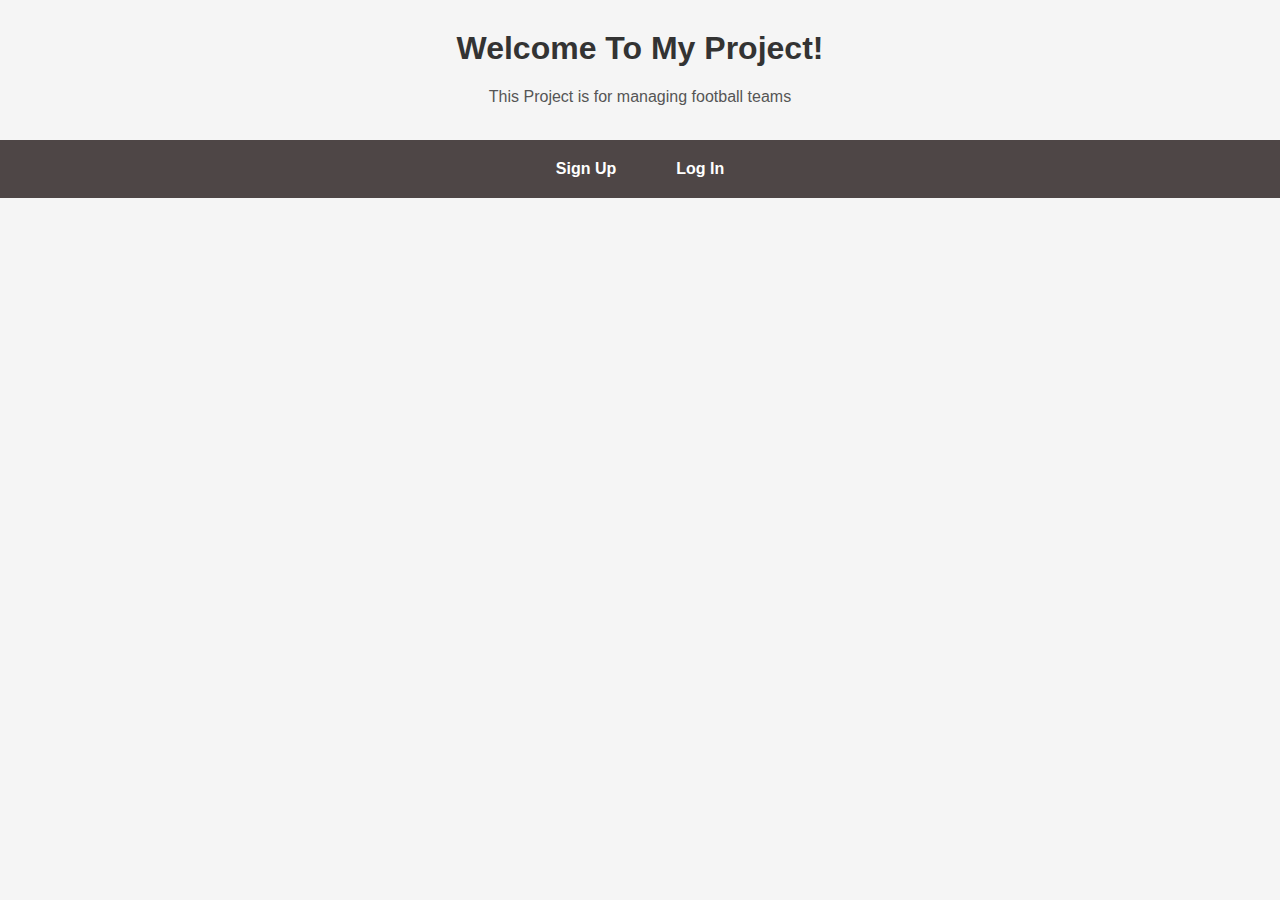
<file: index.html>
<!DOCTYPE html>
<html lang="en">
<head>
    <meta charset="UTF-8">
    <meta http-equiv="X-UA-Compatible" content="IE=edge">
    <meta name="viewport" content="width=device-width, initial-scale=1.0">
    <link rel="stylesheet" href="wlcome.css">
    <title>Yousef Injass</title>
</head>
<body>
    <h1>Welcome To My Project!</h1>
    <p>This Project is for managing football teams</p>
    <br>

    <nav>
        <ul>
            <li>
                <a href="ragister.php">Sign Up</a>
            </li> 
            <br>
            <li>
                <a href="login.php">Log In</a>
            </li>
        </ul>
    </nav>

</body>
</html>
</file>
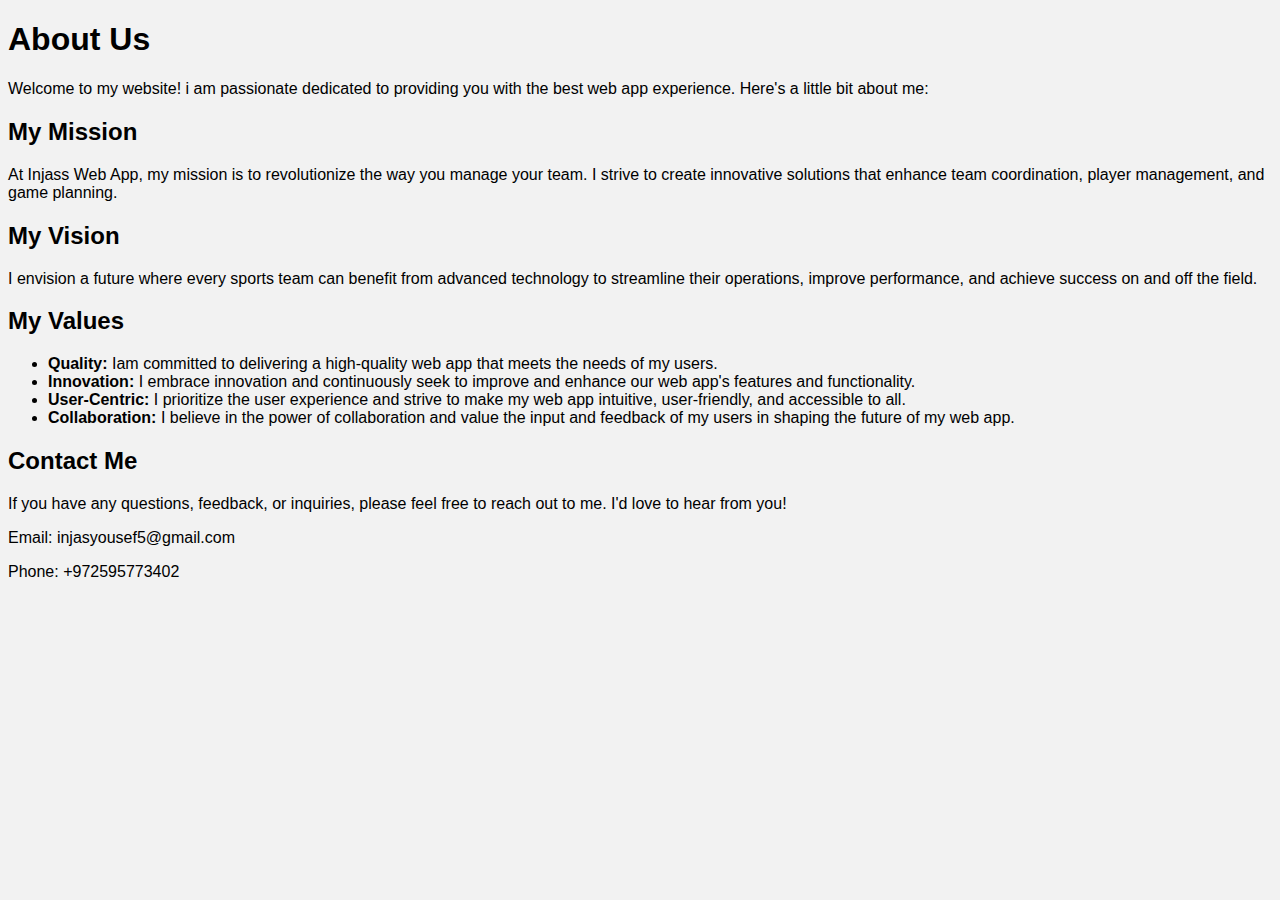
<file: about.html>
<!DOCTYPE html>
<html lang="en">
<head>
    <meta charset="UTF-8">
    <meta name="viewport" content="width=device-width, initial-scale=1.0">
    <!-- <link rel="stylesheet" href="about.css"> -->
    <title>About</title>
</head>
<body style=" font-family: Arial, sans-serif;background-color: #f2f2f2;">
    <h1>About Us</h1>
    <p>Welcome to my website! i am passionate  dedicated to providing you with the best web app experience. Here's a little bit about me:</p>

    <h2>My Mission</h2>
    <p>At Injass Web App, my mission is to revolutionize the way you manage your team. I strive to create innovative solutions that enhance team coordination, player management, and game planning.</p>

    <h2>My Vision</h2>
    <p>I envision a future where every sports team can benefit from advanced technology to streamline their operations, improve performance, and achieve success on and off the field.</p>

    <h2>My Values</h2>
    <ul>
        <li><strong>Quality:</strong> Iam committed to delivering a high-quality web app that meets the needs of my users.</li>
        <li><strong>Innovation:</strong> I embrace innovation and continuously seek to improve and enhance our web app's features and functionality.</li>
        <li><strong>User-Centric:</strong> I prioritize the user experience and strive to make my web app intuitive, user-friendly, and accessible to all.</li>
        <li><strong>Collaboration:</strong> I believe in the power of collaboration and value the input and feedback of my users in shaping the future of my web app.</li>
    </ul>

    <h2>Contact Me</h2>
    <p>If you have any questions, feedback, or inquiries, please feel free to reach out to me. I'd love to hear from you!</p>
    <p>Email: injasyousef5@gmail.com</p>
    <p>Phone: +972595773402</p>
</body>
</html>
</file>
<file: wlcome.css>
body {
    font-family: Arial, sans-serif;
    background-color: #f5f5f5;
    margin: 0;
    padding: 0;
  }
  
  h1 {
    text-align: center;
    margin-top: 30px;
    color: #333;
  }
  
  p {
    text-align: center;
    color: #555;
  }
  
  nav {
    background-color: #4e4646;
    padding: 10px 0;
  }
  
  nav ul {
    list-style: none;
    margin: 0;
    padding: 0;
    display: flex;
    justify-content: center;
  }
  
  nav ul li {
    margin: 10px;
  }
  
  nav ul li a {
    text-decoration: none;
    color: #ffffff;
    padding: 10px 20px;
    border-radius: 4px;
  }
  
  nav ul li a:hover {
    background-color: #555;
  }
  
  nav ul li a {
    font-weight: bold;
  }
</file>
